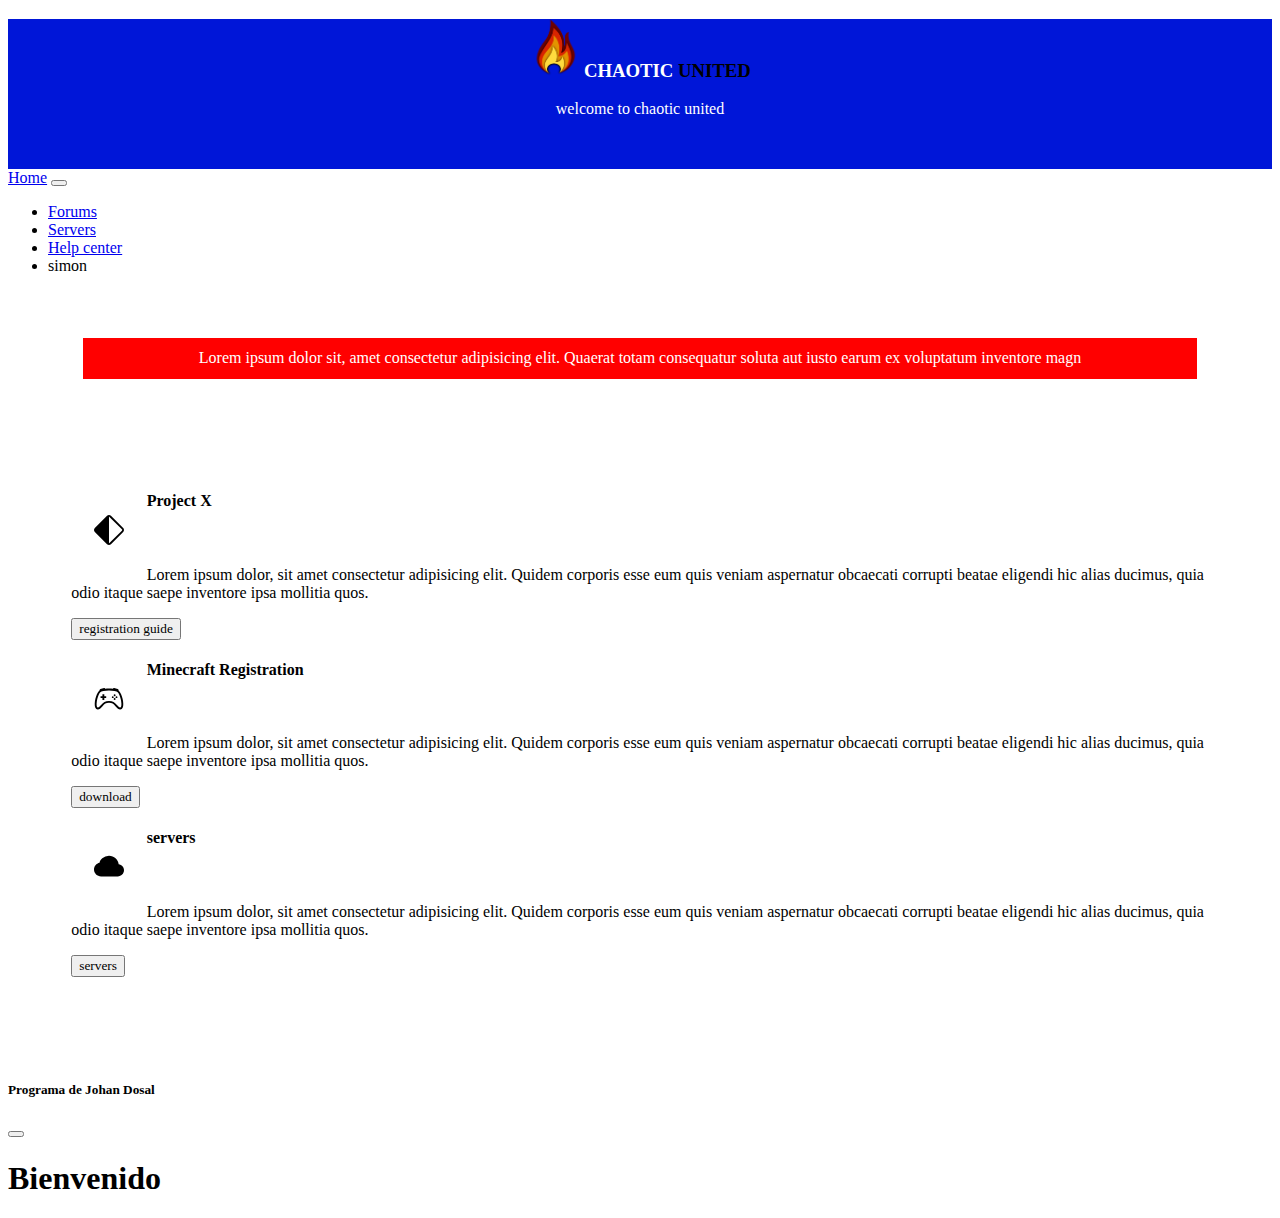
<file: Trabajo5/index.html>
<!DOCTYPE html>
<html lang="en">
<head>
    <meta charset="UTF-8">
    <meta http-equiv="X-UA-Compatible" content="IE=edge">
    <meta name="viewport" content="width=device-width, initial-scale=1.0">
    <title>Trabajo 5</title>
    <link href="https://cdn.jsdelivr.net/npm/bootstrap@5.1.3/dist/css/bootstrap.min.css" rel="stylesheet" integrity="sha384-1BmE4kWBq78iYhFldvKuhfTAU6auU8tT94WrHftjDbrCEXSU1oBoqyl2QvZ6jIW3" crossorigin="anonymous">
    <link rel="stylesheet" href="estilos.css">
    <script src="https://code.jquery.com/jquery-3.6.0.js" integrity="sha256-H+K7U5CnXl1h5ywQfKtSj8PCmoN9aaq30gDh27Xc0jk="
    crossorigin="anonymous"></script>
    <script src="img/mover.js"></script>

</head>
<body>
    <div class="container">
        <header>
            <div id="coño"> <!--lo de arriba-->
                <div class="yamearte">
                    <div class="textoheader">
                        <h3 id="centrar" >
                            <img src="img/fuego1.png" alt="icono de fuefo" id="fotoarriba">
                            CHAOTIC <b>UNITED</b>
                        </h3>
                    </div>
                    <p id="colorb">welcome to chaotic united</p>
                </div>
                <div class="minombre"></div>
            </div>
            <nav class="navbar navbar-expand-lg navbar navbar-dark bg-dark">
                <div class="container-fluid">
                  <a class="navbar-brand" href="#">Home</a>
                  <button class="navbar-toggler" type="button" data-bs-toggle="collapse" data-bs-target="#navbarNav" aria-controls="navbarNav" aria-expanded="false" aria-label="Toggle navigation">
                    <span class="navbar-toggler-icon"></span>
                  </button>
                  <div class="collapse navbar-collapse" id="navbarNav">
                    <ul class="navbar-nav">
                      <li class="nav-item">
                        <a class="nav-link active" aria-current="page" href="#">Forums</a>
                      </li>
                      <li class="nav-item">
                        <a class="nav-link" href="#">Servers</a>
                      </li>
                      <li class="nav-item">
                        <a class="nav-link" href="#">Help center</a>
                      </li>
                      <li class="nav-item">
                        <a class="nav-link disabled">simon</a>
                      </li>
                    </ul>
                  </div>
                </div>
              </nav>
        </header>

        <div class="contenedor"><!--contenido-->
            <div class="row">
                <div class="col eso centrar" id="colorb">
                    Lorem ipsum dolor sit, amet consectetur adipisicing elit. Quaerat totam consequatur soluta aut iusto earum ex voluptatum inventore magn
                </div>
            </div>
            <div class="row">
                <div class="col">
                    <div>
                        <svg xmlns="http://www.w3.org/2000/svg" width="30" height="30" fill="currentColor" class="bi bi-cloud-fill iconos" viewBox="0 0 16 16" id="margen" >
                            <path d="M9.05.435c-.58-.58-1.52-.58-2.1 0L.436 6.95c-.58.58-.58 1.519 0 2.098l6.516 6.516c.58.58 1.519.58 2.098 0l6.516-6.516c.58-.58.58-1.519 0-2.098L9.05.435zM8 .989c.127 0 .253.049.35.145l6.516 6.516a.495.495 0 0 1 0 .7L8.35 14.866a.493.493 0 0 1-.35.145V.989z" />
                          </svg>
                          <h4>Project X</h4>
                    </div>
                    <br>
                    <div>
                        <p id="p">Lorem ipsum dolor, sit amet consectetur adipisicing elit. Quidem corporis esse eum quis veniam aspernatur obcaecati corrupti beatae eligendi hic alias ducimus, quia odio itaque saepe inventore ipsa mollitia quos.</p>
                    </div>
                    <button type="button" class="btn btn-primary" onclick="mover_pag_1()">registration guide</button>
                </div>
                <div class="col">
                    <div>
                        <svg xmlns="http://www.w3.org/2000/svg" width="30" height="30" fill="currentColor" class="bi bi-cloud-fill iconos" viewBox="0 0 16 16" id="margen" >
                            <path d="M11.5 6.027a.5.5 0 1 1-1 0 .5.5 0 0 1 1 0zm-1.5 1.5a.5.5 0 1 0 0-1 .5.5 0 0 0 0 1zm2.5-.5a.5.5 0 1 1-1 0 .5.5 0 0 1 1 0zm-1.5 1.5a.5.5 0 1 0 0-1 .5.5 0 0 0 0 1zm-6.5-3h1v1h1v1h-1v1h-1v-1h-1v-1h1v-1z" />
                            <path
                                d="M3.051 3.26a.5.5 0 0 1 .354-.613l1.932-.518a.5.5 0 0 1 .62.39c.655-.079 1.35-.117 2.043-.117.72 0 1.443.041 2.12.126a.5.5 0 0 1 .622-.399l1.932.518a.5.5 0 0 1 .306.729c.14.09.266.19.373.297.408.408.78 1.05 1.095 1.772.32.733.599 1.591.805 2.466.206.875.34 1.78.364 2.606.024.816-.059 1.602-.328 2.21a1.42 1.42 0 0 1-1.445.83c-.636-.067-1.115-.394-1.513-.773-.245-.232-.496-.526-.739-.808-.126-.148-.25-.292-.368-.423-.728-.804-1.597-1.527-3.224-1.527-1.627 0-2.496.723-3.224 1.527-.119.131-.242.275-.368.423-.243.282-.494.575-.739.808-.398.38-.877.706-1.513.773a1.42 1.42 0 0 1-1.445-.83c-.27-.608-.352-1.395-.329-2.21.024-.826.16-1.73.365-2.606.206-.875.486-1.733.805-2.466.315-.722.687-1.364 1.094-1.772a2.34 2.34 0 0 1 .433-.335.504.504 0 0 1-.028-.079zm2.036.412c-.877.185-1.469.443-1.733.708-.276.276-.587.783-.885 1.465a13.748 13.748 0 0 0-.748 2.295 12.351 12.351 0 0 0-.339 2.406c-.022.755.062 1.368.243 1.776a.42.42 0 0 0 .426.24c.327-.034.61-.199.929-.502.212-.202.4-.423.615-.674.133-.156.276-.323.44-.504C4.861 9.969 5.978 9.027 8 9.027s3.139.942 3.965 1.855c.164.181.307.348.44.504.214.251.403.472.615.674.318.303.601.468.929.503a.42.42 0 0 0 .426-.241c.18-.408.265-1.02.243-1.776a12.354 12.354 0 0 0-.339-2.406 13.753 13.753 0 0 0-.748-2.295c-.298-.682-.61-1.19-.885-1.465-.264-.265-.856-.523-1.733-.708-.85-.179-1.877-.27-2.913-.27-1.036 0-2.063.091-2.913.27z" />
                        </svg>
                          <h4>Minecraft Registration</h4>
                    </div>
                    <br>
                    <div>
                        <p id="p">Lorem ipsum dolor, sit amet consectetur adipisicing elit. Quidem corporis esse eum quis veniam aspernatur obcaecati corrupti beatae eligendi hic alias ducimus, quia odio itaque saepe inventore ipsa mollitia quos.</p>
                    </div>
                    <button type="button" class="btn btn-primary" onclick="mover_pag_2()">download</button>
                </div>
                <div class="col">
                    <div>
                        <svg xmlns="http://www.w3.org/2000/svg" width="30" height="30" fill="currentColor" class="bi bi-cloud-fill iconos" viewBox="0 0 16 16" id="margen" >
                            <path d="M4.406 3.342A5.53 5.53 0 0 1 8 2c2.69 0 4.923 2 5.166 4.579C14.758 6.804 16 8.137 16 9.773 16 11.569 14.502 13 12.687 13H3.781C1.708 13 0 11.366 0 9.318c0-1.763 1.266-3.223 2.942-3.593.143-.863.698-1.723 1.464-2.383z"/>
                          </svg>
                          <h4>servers</h4>
                    </div>
                    <br>
                    <div>
                        <p id="p">Lorem ipsum dolor, sit amet consectetur adipisicing elit. Quidem corporis esse eum quis veniam aspernatur obcaecati corrupti beatae eligendi hic alias ducimus, quia odio itaque saepe inventore ipsa mollitia quos.</p>
                    </div>
                    <button type="button" class="btn btn-primary" onclick="mover_pag_3()">servers</button>
                </div>
            </div>
            <div class="row">
                <div class="col">
                </div>
            </div>
        </div>
    </div>




    <svg xmlns="http://www.w3.org/2000/svg" width="16" height="16" fill="currentColor" class="bi bi-controller"
        viewBox="0 0 16 16">
        
        
    </svg>



    <!-- Optional JavaScript; choose one of the two! -->
    
    <!-- Option 1: Bootstrap Bundle with Popper -->
    <script src="https://cdn.jsdelivr.net/npm/bootstrap@5.1.3/dist/js/bootstrap.bundle.min.js"
        integrity="sha384-ka7Sk0Gln4gmtz2MlQnikT1wXgYsOg+OMhuP+IlRH9sENBO0LRn5q+8nbTov4+1p"
        crossorigin="anonymous"></script>
    
    <!-- Option 2: Separate Popper and Bootstrap JS -->
    <!--
        <script src="https://cdn.jsdelivr.net/npm/@popperjs/core@2.10.2/dist/umd/popper.min.js" integrity="sha384-7+zCNj/IqJ95wo16oMtfsKbZ9ccEh31eOz1HGyDuCQ6wgnyJNSYdrPa03rtR1zdB" crossorigin="anonymous"></script>
        <script src="https://cdn.jsdelivr.net/npm/bootstrap@5.1.3/dist/js/bootstrap.min.js" integrity="sha384-QJHtvGhmr9XOIpI6YVutG+2QOK9T+ZnN4kzFN1RtK3zEFEIsxhlmWl5/YESvpZ13" crossorigin="anonymous"></script>
        -->

    <script>

        $(document).ready(function () {


            $('#myModal').modal("show");
        })

    </script>

    <script>/* Empieza Segundo Script*/
        $(document).ready(function(){
            $(".minombre").text("Johan Felipe Dosal Bustillos 5V")
        })
    </script>
    <script>
        $(".minombre").click(function(){
            $(".minombre").hide(3000)
        })
    </script>

    
    <div class="modal" id="myModal" tabindex="-1">
        <div class="modal-dialog">
            <div class="modal-content">
                <div class="modal-header">
                    <h5 class="modal-title">Programa de Johan Dosal</h5>
                    <button type="button" class="btn-close" data-bs-dismiss="modal" aria-label="Close"></button>
                </div>
                <div class="modal-body">
                    <h1>Bienvenido</h1>
                </div>
            </div>
        </div>
    </div>

</body>
</html>
</file>
<file: Trabajo5/estilos.css>
/*================================== fuentes =======================*/
@import url('https://fonts.googleapis.com/css2?family=Fruktur&display=swap');
/*============================= var ==============================*/
::root{
    --bg-color: linear-gradient(148deg, rgba(2,0,36,1) 0%, rgba(9,121,58,1) 0%, rgba(0,255,226,1) 100%);
    --tipo-letra:'Fruktur', cursive,;
}


*{
    font-family: "Times";
}
body{
    background:var(--tipo-letra);
}
#coño{
    height: 150px;
    background-color:rgb(0, 22, 216);
    width: 100%;
    text-align: center;
}
#fotoarriba{
    width: 50px;
    
}
.centrar{
    display: flex;
    justify-content: center;
}
h3{
    color: white;
}
b{
    color: black;
}
#colorb{
    color: white;
}
.contenedor{
    margin: 5% auto;
    width: 90%;
}
.eso{
    background-color: red;
    padding: 1%;
    margin: 1%;
    margin-bottom: 10%;
}
#margen{
    margin: 2%;
}
.iconos{
    float:left;
}
#p{
    text-align: left;
}
.minombre{
    font-size: 20px;
    float:left;
    color: aliceblue;
    padding-left: 15px;
}
</file>
